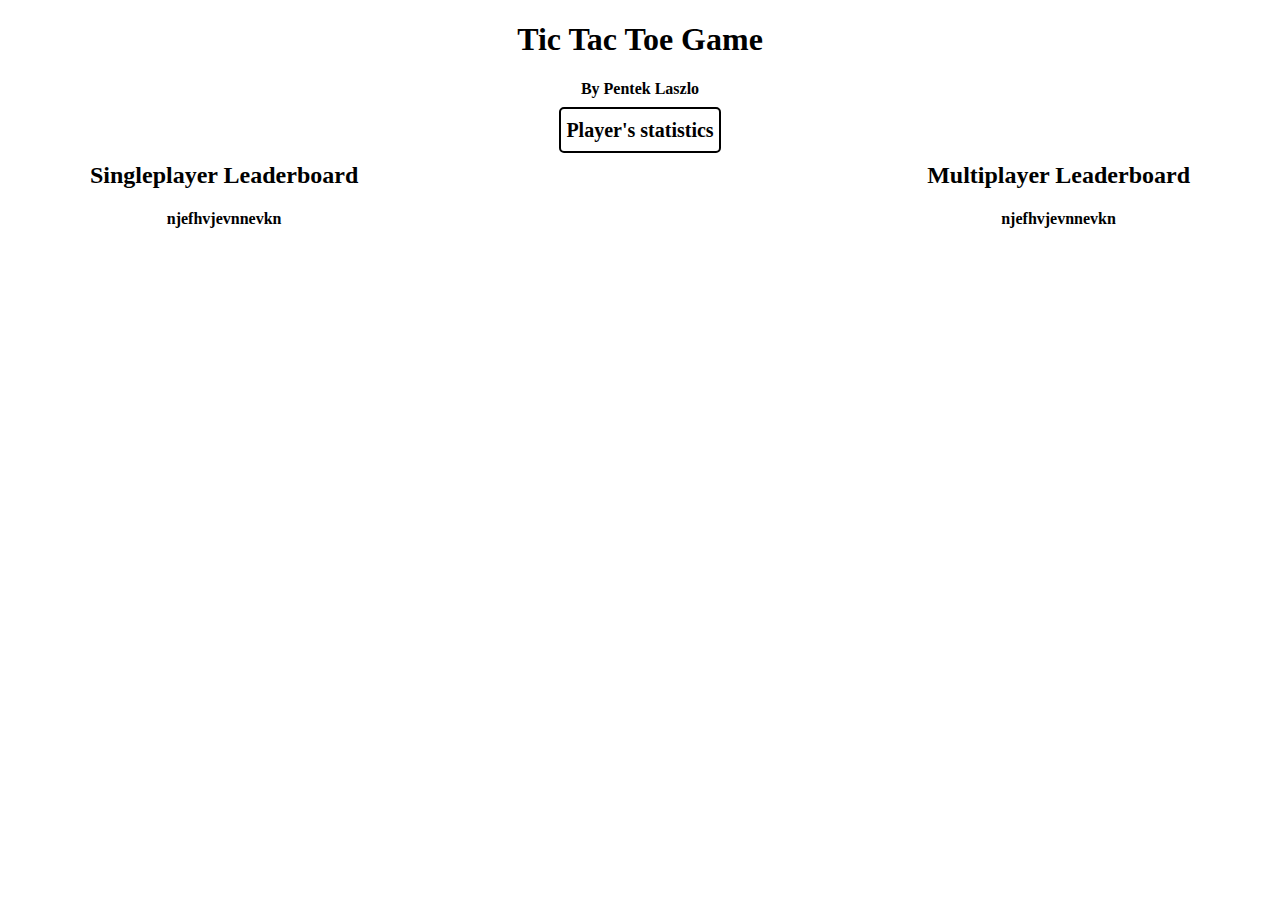
<file: haladó/tic-tac-toe/website/index.html>
<!DOCTYPE html>
<html lang="en">
<head>
    <meta charset="UTF-8">
    <meta http-equiv="X-UA-Compatible" content="IE=edge">
    <meta name="viewport" content="width=device-width, initial-scale=1.0">
    <title>Main Page | Tic-Tac-Toe Game</title>
    <link rel="stylesheet" href="style.css">
</head>
<body>
    <h1>Tic Tac Toe Game</h1>
    <h4>By Pentek Laszlo</h4>
    <a href="statistics.html">Player's statistics</a>
    <div class="inner-width">
        <div class="ranking">
            <div>
                <h2>Singleplayer Leaderboard</h2>
                <div class="single">
                    <h4>njefhvjevnnevkn</h4>
                </div>
            </div>
            <div>
                <h2>Multiplayer Leaderboard</h2>
                <div>
                    <h4>njefhvjevnnevkn</h4>
                </div>
            </div>
            
        </div>
    </div>
</body>
</html>
</file>
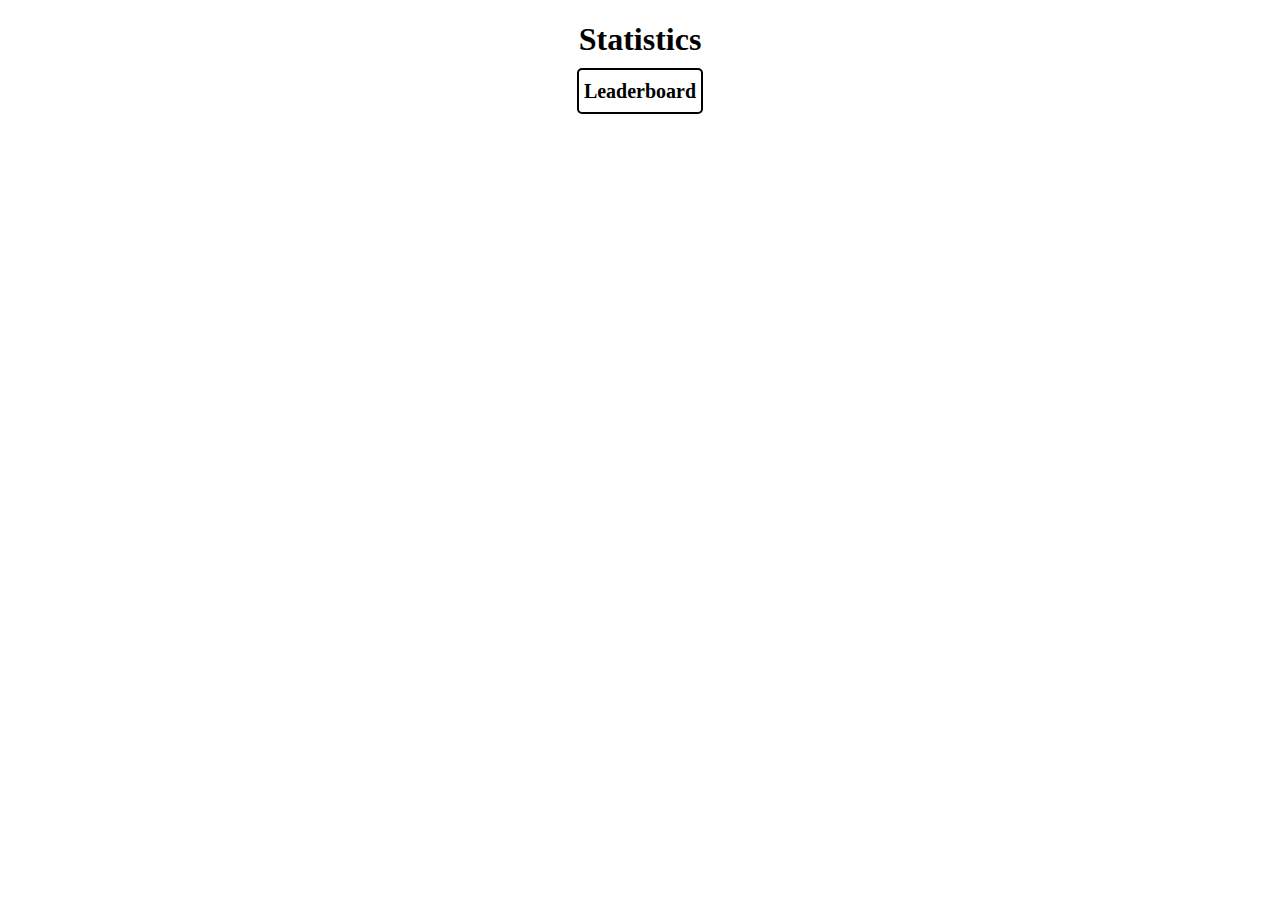
<file: haladó/tic-tac-toe/website/statistics.html>
<!DOCTYPE html>
<html lang="en">
<head>
    <meta charset="UTF-8">
    <meta http-equiv="X-UA-Compatible" content="IE=edge">
    <meta name="viewport" content="width=device-width, initial-scale=1.0">
    <title>Statistics | Tic-Tac-Toe Game</title>
    <link rel="stylesheet" href="style.css">
</head>
<body>
    <h1>Statistics</h1>
    <a href="index.html">Leaderboard</a>
</body>
</html>
</file>
<file: haladó/tic-tac-toe/website/style.css>
body {
    text-align: center;
}
.inner-width{
    max-width: 1100px;
    margin: auto;
    padding: 0 40px;
  }
.ranking {
    display: flex;
    align-items: center;
    justify-content: space-between;
}
a {
    color: black;
    font-size: 20px;
    text-decoration: none;
    font-weight: bold;
    padding: 10px 5px;
    border: 2px solid black;
    border-radius: 5px;
}
a:hover {
    color:white;
    background-color: black;
}
</file>
